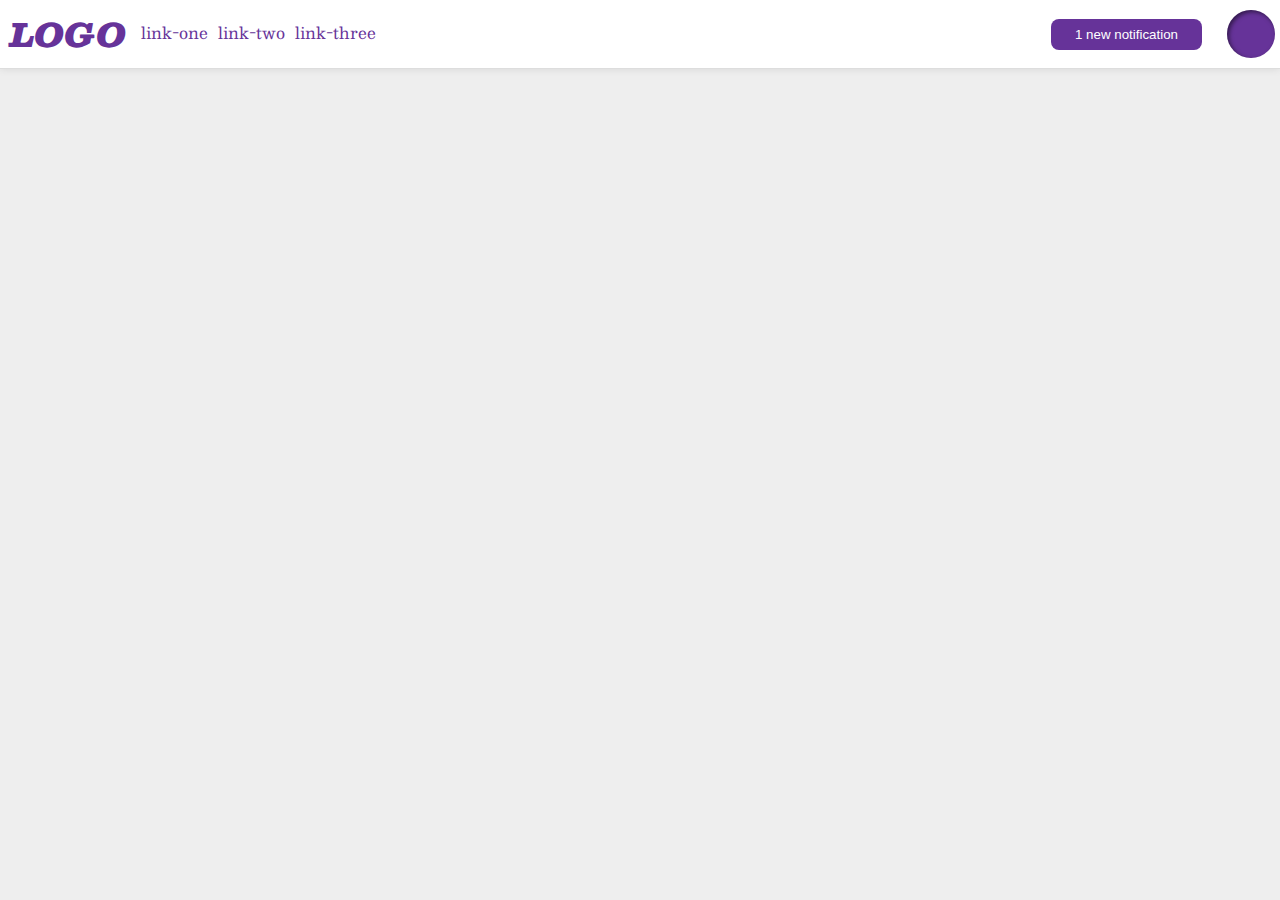
<file: foundations/flex/03-flex-header-2/index.html>
<!DOCTYPE html>
<html lang="en">
  <head>
    <meta charset="UTF-8">
    <meta http-equiv="X-UA-Compatible" content="IE=edge">
    <meta name="viewport" content="width=device-width, initial-scale=1.0">
    <title>Flex Header 2</title>
    <link rel="stylesheet" href="style.css">
  </head>
  <body>
    <div class="header">

      <div class="lhs">

          <div class="logo">
        LOGO
      </div>
      <ul class="links">
        <li><a href="https://google.com">link-one</a></li>
        <li><a href="https://google.com">link-two</a></li>
        <li><a href="https://google.com">link-three</a></li>
      </ul>

      </div>

      <div class="rhs">

         <button class="notifications">
        1 new notification
      </button>
      <div class="profile-image"></div>
        
      </div>
     
    </div>

  </body>
</html>
</file>
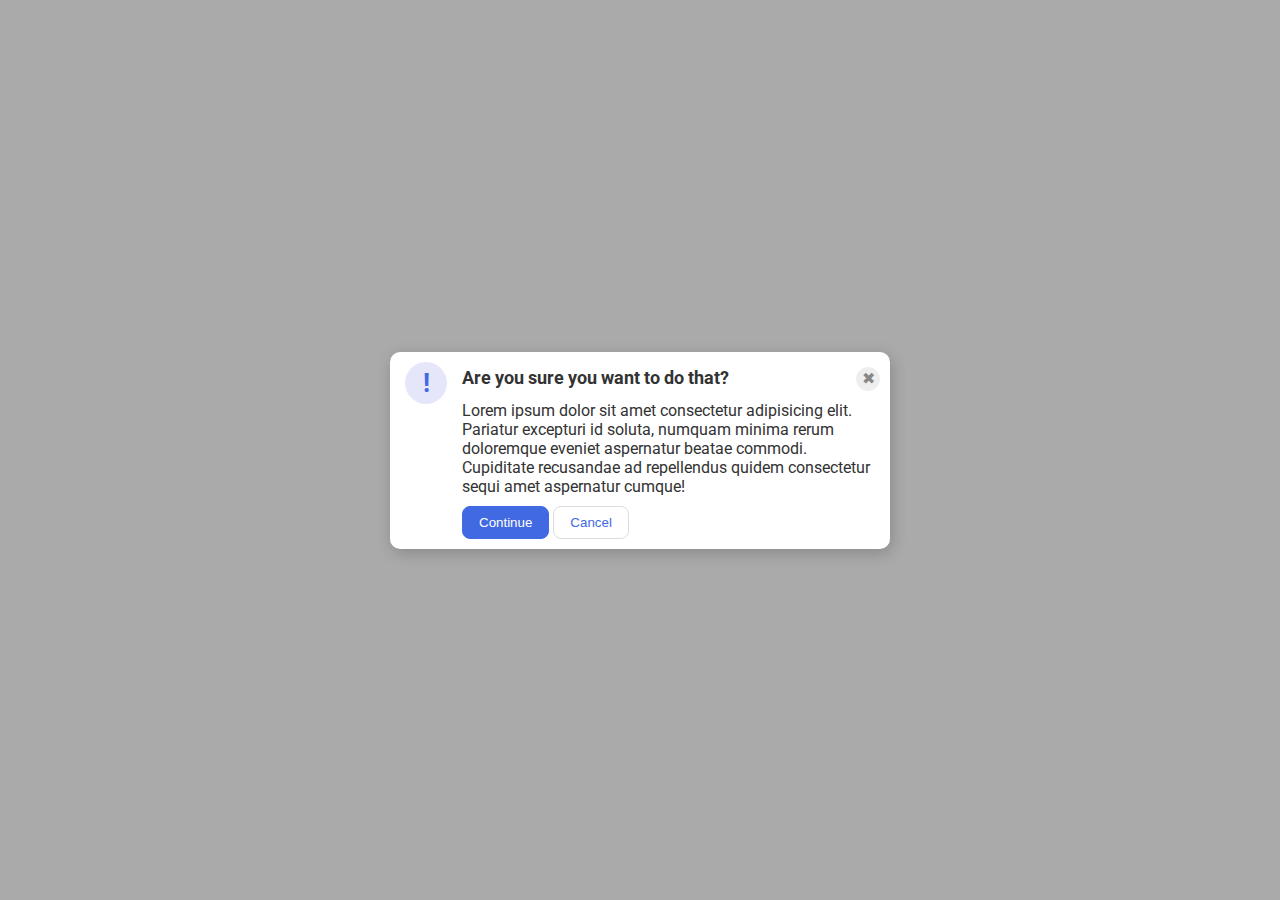
<file: foundations/flex/05-flex-modal/index.html>
<!DOCTYPE html>
<html lang="en">
  <head>
    <meta charset="UTF-8">
    <meta http-equiv="X-UA-Compatible" content="IE=edge">
    <meta name="viewport" content="width=device-width, initial-scale=1.0">
    <link rel="stylesheet" href="style.css">
    <title>Modal</title>
  </head>
  <body>

    <div class="modal">
      
      
<div class="whole-container">

<div class="icon">!</div>

<div class="whole-rhs-container">

  <div class="first-line-container">       
  
    <div class="header">Are you sure you want to do that?</div>
    <button class="close-button">✖</button>
  </div>

  <div class="text">Lorem ipsum dolor sit amet consectetur adipisicing elit. Pariatur excepturi id soluta, numquam minima rerum doloremque eveniet aspernatur beatae commodi. Cupiditate recusandae ad repellendus quidem consectetur sequi amet aspernatur cumque!</div>
    
  <div class="button-container">

    <button class="continue">Continue</button>
    <button class="cancel">Cancel</button>

  </div>

</div>  


</div>
      









  </body>
</html>
</file>
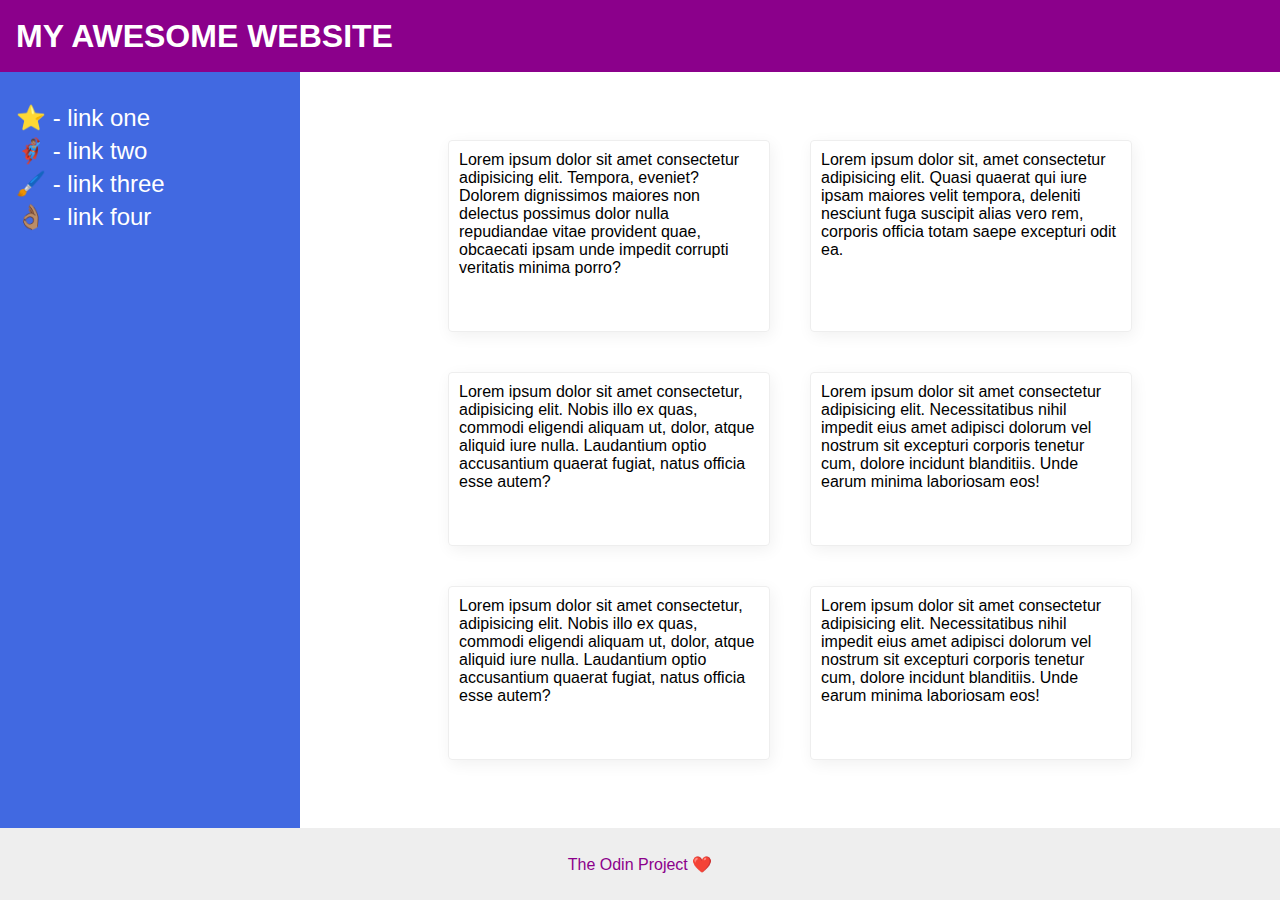
<file: foundations/flex/07-flex-layout-2/index.html>
<!DOCTYPE html>
<html lang="en">
  <head>
    <meta charset="UTF-8">
    <meta http-equiv="X-UA-Compatible" content="IE=edge">
    <meta name="viewport" content="width=device-width, initial-scale=1.0">
    <title>The Holy Grail</title>
    <link rel="stylesheet" href="style.css">
  </head>
  <body>

    <div class="header">MY AWESOME WEBSITE</div>
    
<div class="sidebar-and-content">
  <div class="sidebar">

      <ul>
        <li><a href="#">⭐ - link one</a></li>
        <li><a href="#">🦸🏽‍♂️ - link two</a></li>
        <li><a href="#">🖌️ - link three</a></li>
        <li><a href="#">👌🏽 - link four</a></li>
      </ul>
  
</div>

 <div class="cards">
        <div class="card">Lorem ipsum dolor sit amet consectetur adipisicing elit. Tempora, eveniet? Dolorem dignissimos maiores non delectus possimus dolor nulla repudiandae vitae provident quae, obcaecati ipsam unde impedit corrupti veritatis minima porro?</div>
        <div class="card">Lorem ipsum dolor sit, amet consectetur adipisicing elit. Quasi quaerat qui iure ipsam maiores velit tempora, deleniti nesciunt fuga suscipit alias vero rem, corporis officia totam saepe excepturi odit ea.</div>
        <div class="card">Lorem ipsum dolor sit amet consectetur, adipisicing elit. Nobis illo ex quas, commodi eligendi aliquam ut, dolor, atque aliquid iure nulla. Laudantium optio accusantium quaerat fugiat, natus officia esse autem?</div>
        <div class="card">Lorem ipsum dolor sit amet consectetur adipisicing elit. Necessitatibus nihil impedit eius amet adipisci dolorum vel nostrum sit excepturi corporis tenetur cum, dolore incidunt blanditiis. Unde earum minima laboriosam eos!</div>
        <div class="card">Lorem ipsum dolor sit amet consectetur, adipisicing elit. Nobis illo ex quas, commodi eligendi aliquam ut, dolor, atque aliquid iure nulla. Laudantium optio accusantium quaerat fugiat, natus officia esse autem?</div>
        <div class="card">Lorem ipsum dolor sit amet consectetur adipisicing elit. Necessitatibus nihil impedit eius amet adipisci dolorum vel nostrum sit excepturi corporis tenetur cum, dolore incidunt blanditiis. Unde earum minima laboriosam eos!</div>   
  </div>
</div> 

        
    <div class="footer">
      The Odin Project ❤️
    </div>

  
  </body>
</html>
</file>
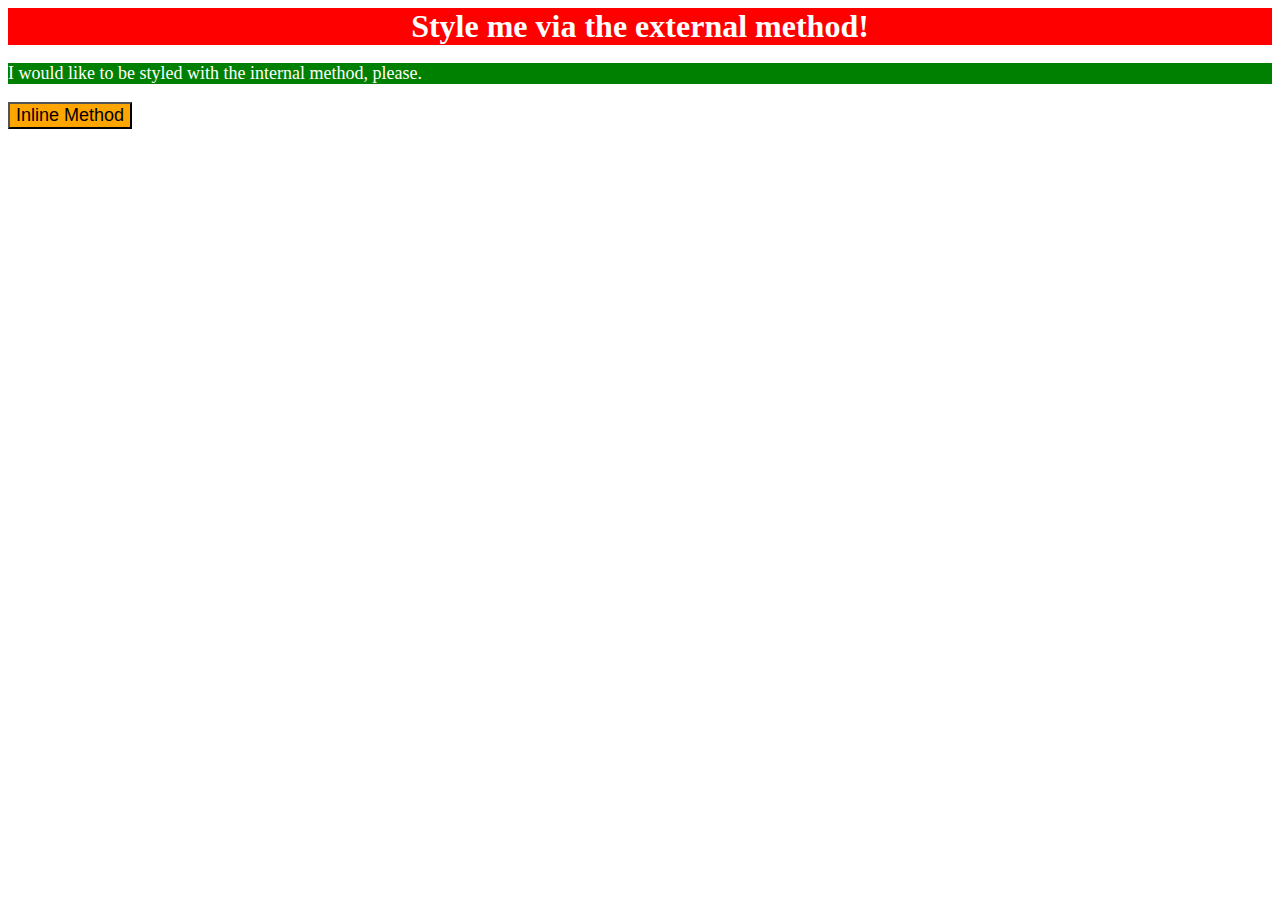
<file: foundations/intro-to-css/01-css-methods/index.html>
<!DOCTYPE html>
<html lang="en">
  <head>
    <meta charset="UTF-8">
    <meta http-equiv="X-UA-Compatible" content="IE=edge">
    <meta name="viewport" content="width=device-width, initial-scale=1.0">
    
    
    <title>Methods for Adding CSS</title>

    <link rel="stylesheet" href="styles.css">

    <style>
        p {
          background-color: green;
          color: white;
      }
      p {
        font-size: 18px;
      }

    </style>
    

  </head>
  <body>
    <div><strong>Style me via the external method!</strong></div>
    <p>I would like to be styled with the internal method, please.</p>
    <button style="background-color: orange; font-size: 18px;"
    >Inline Method</button>
  </body>
</html>
</file>
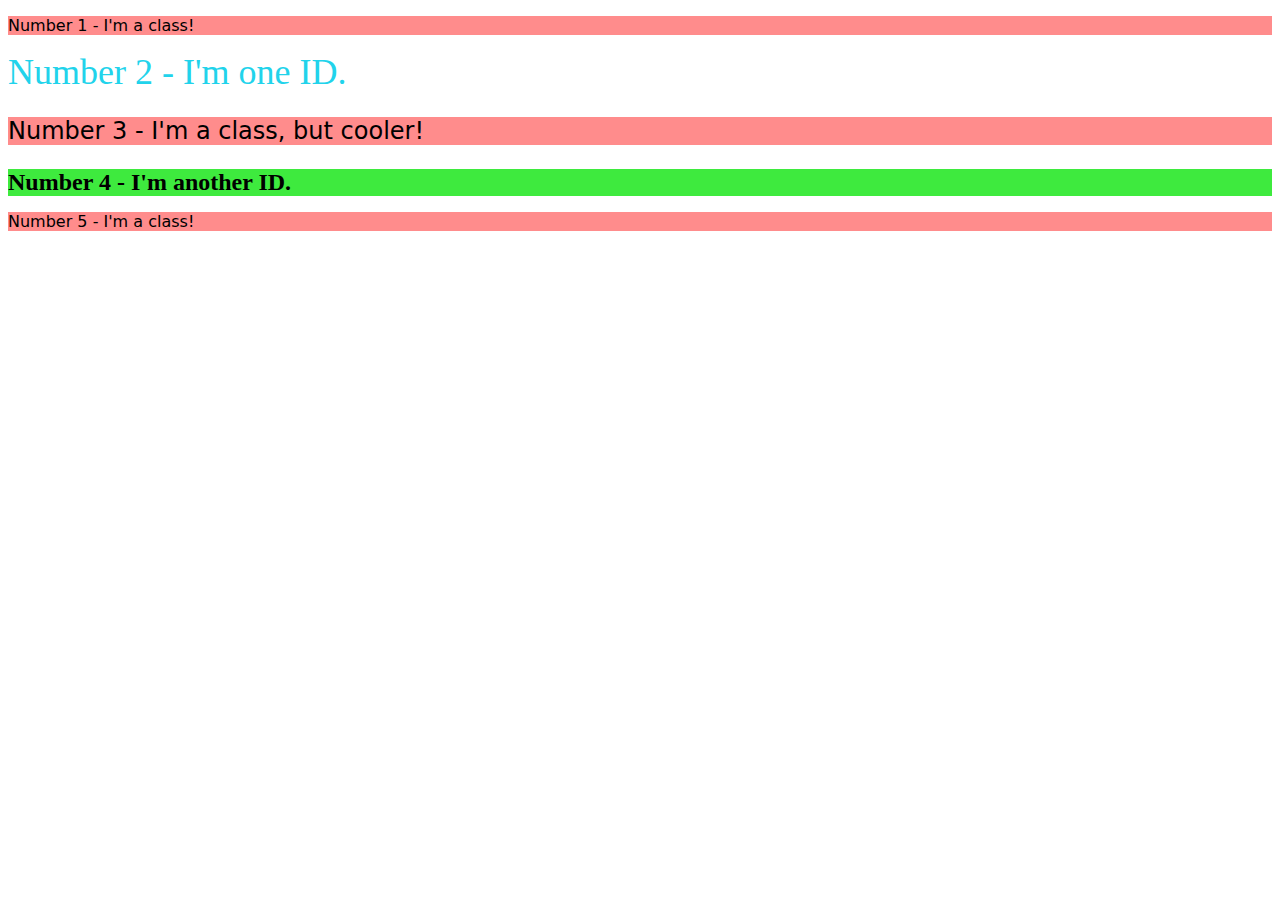
<file: foundations/intro-to-css/02-class-id-selectors/index.html>
<!DOCTYPE html>
<html lang="en">
  <head>
    <meta charset="UTF-8">
    <meta http-equiv="X-UA-Compatible" content="IE=edge">
    <meta name="viewport" content="width=device-width, initial-scale=1.0">
    <title>Class and ID Selectors</title>
    <link rel="stylesheet" href="style.css">
  </head>
  <body>
    <p class="odds">Number 1 - I'm a class!</p>
    <div id="second">Number 2 - I'm one ID.</div>
    <p class="odds third-unq">Number 3 - I'm a class, but cooler!</p>
    <div id="fourth">Number 4 - I'm another ID.</div>
    <p class = "odds">Number 5 - I'm a class!</p>
  </body>
</html>
</file>
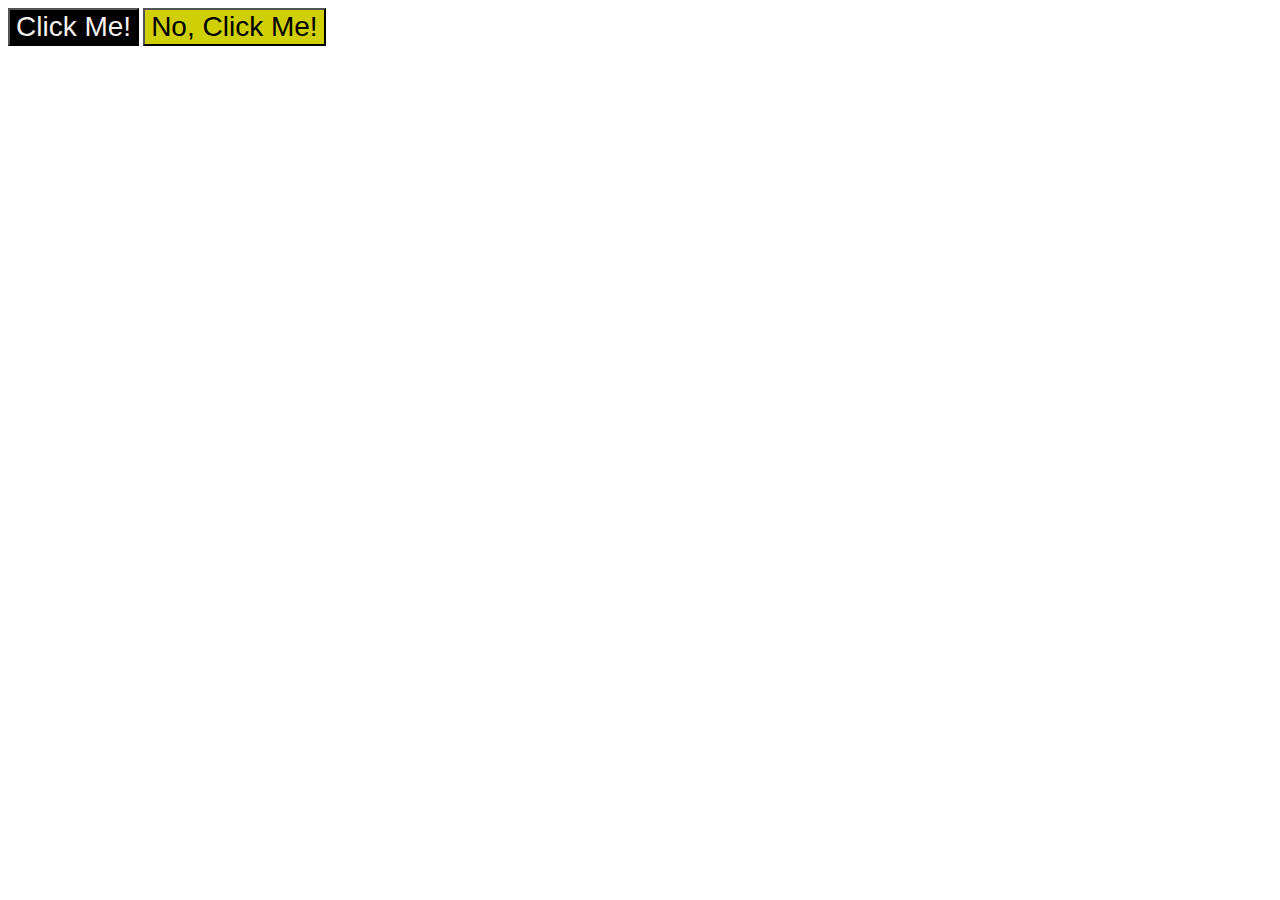
<file: foundations/intro-to-css/03-grouping-selectors/index.html>
<!DOCTYPE html>
<html lang="en">
  <head>
    <meta charset="UTF-8">
    <meta http-equiv="X-UA-Compatible" content="IE=edge">
    <meta name="viewport" content="width=device-width, initial-scale=1.0">
    <title>Grouping Selectors</title>
    <link rel="stylesheet" href="style.css">
  </head>
  <body>
    <button class="button1">Click Me!</button>
    <button class="button2">No, Click Me!</button>
  </body>
</html>
</file>
<file: foundations/flex/03-flex-header-2/style.css>
/* this is some magical font-importing.  
you'll learn about it later. */
@import url('https://fonts.googleapis.com/css2?family=Besley:ital,wght@0,400;1,900&display=swap');

body {
  margin: 0;
  background: #eee;
  font-family: Besley, serif;
}

.header {
  background: white;
  border-bottom: 1px solid #ddd;
  box-shadow: 0 0 8px rgba(0,0,0,.1);
  display: flex;
  flex-direction: row;
}

.lhs, .links {
  display: flex;
  flex-direction: row;
  margin: 2px 5px;
  padding: 5px;
}


.rhs {
  display: flex;
  flex-direction: row;
  margin-left: auto;
  align-items: center;
  padding: 5px;
}



.profile-image {
  background: rebeccapurple;
  box-shadow: inset 2px 2px 4px rgba(0,0,0,.5);
  border-radius: 50%;
  width: 48px;
  height: 48px;
}

.logo {
  color: rebeccapurple;
  font-size: 32px;
  font-weight: 900;
  font-style: italic;
  display: flex;
  align-items: center;
}

button {
  border: none;
  border-radius: 8px;
  background: rebeccapurple;
  color: white;
  padding: 8px 24px;
  margin: 0px 25px;
}

.notifications, .profile-image, li{
  flex-shrink: 0;
}

a {
  /* this removes the line under our links */
  text-decoration: none;
  color: rebeccapurple;
  margin: 5px;
  display: flex;
}

ul {
  list-style-type: none;
}
</file>
<file: foundations/flex/05-flex-modal/style.css>
@import url('https://fonts.googleapis.com/css2?family=Roboto:wght@400;700&display=swap');

html, body {
  height: 100%;
}

body {
  font-family: Roboto, sans-serif;
  margin: 0;
  background: #aaa;
  color: #333;
  /* I'll give you this one for free lol */
  display: flex;
  align-items: center;
  justify-content: center;
}

.header {
  font-weight: bold;
  font-size: 18px;
}

.modal {
  background: white;
  width: 480px;
  border-radius: 10px;
  box-shadow: 2px 4px 16px rgba(0,0,0,.2);
  padding: 10px;
}

.icon {
  color: royalblue;
  font-size: 26px;
  font-weight: 700;
  background: lavender;
  width: 42px;
  height: 42px;
  border-radius: 50%;
  display: flex;
  align-items: center;
  justify-content: center;
  flex-shrink: 0;
  margin: 0px 5px

}

.close-button {
  background: #eee;
  border-radius: 50%;
  color: #888;
  font-weight: 400;
  font-size: 16px;
  height: 24px;
  width: 24px;
  display: flex;
  align-items: center;
  justify-content: center;
  border: 1px solid #eee;
  padding: 0;
}

button {
  cursor: pointer;
  padding: 8px 16px;
  border-radius: 8px;
  margin-left: auto;
}

button.continue {
  background: royalblue;
  border: 1px solid royalblue;
  color: white;
}

button.cancel {
  background: white;
  border: 1px solid #ddd;
  color: royalblue;
}

.first-line-container {
  display: flex;
  margin-top: 5px;
}

.whole-rhs-container {
  display: flex;
  flex-direction: column;
  gap: 10px;

}

.whole-container {
  display: flex;
  gap: 10px;
 
}
</file>
<file: foundations/flex/07-flex-layout-2/style.css>
body {
  font-family: -apple-system, BlinkMacSystemFont, 'Segoe UI', Roboto, Oxygen, Ubuntu, Cantarell, 'Open Sans', 'Helvetica Neue', sans-serif;
  margin: 0;
  min-height: 100vh;
  display: flex;
  flex-direction: column;
}

.header {
  display: flex;
  height: 72px;
  background: darkmagenta;
  color: white;
  font-size: 32px;
  font-weight: 900;
  align-items: center;
  padding-left: 16px;
}

.footer {
  display: flex;

  height: 72px;
  background: #eee;
  color: darkmagenta;

  justify-content: center;
  align-items: center;
}

.sidebar {
  background: royalblue;
  box-sizing: border-box;
  width: 300px;
  flex-shrink: 0;
  padding: 16px;
 
}

.card{
  border: 1px solid #eee;
  box-shadow: 2px 4px 16px rgba(0,0,0,.06);
  border-radius: 4px;
  max-width: 300px;
  max-height: 500px;
  margin: 20px;
  padding: 10px;

}

.sidebar-and-content {
  display: flex;
  flex: auto;
}

.cards {
  display: flex;
  flex-wrap: wrap;
  min-width: 300px;
  justify-content: center;
  padding: 48px;

} 

a {
  font-size: 24px;
  text-decoration: none;
  color: white;
}

li {
  list-style-type: none;

  
}

ul {
  display: flex;
  flex-direction: column;
  padding: 0;
  margin-left: 0;
  align-items: flex-start;
  gap: 5px;
}
</file>
<file: foundations/intro-to-css/01-css-methods/styles.css>
div {
    background-color: red;
    color: white;
    font-size: 32px;
    text-align: center;
    font-weight: bold;
}
</file>
<file: foundations/intro-to-css/02-class-id-selectors/style.css>
.odds {
    background-color: rgba(255, 129, 129, 0.911);
    font-family: Verdana, "DejaVu Sans", sans-serif;
}

#second {
    color: #21d3eb;
    font-size: 36px;
}
.third-unq {
    font-size: 24px;
}

#fourth {
    background-color: hsl(120, 80%, 58%);
    font-size: 24px;
    font-weight: 700;
}
</file>
<file: foundations/intro-to-css/03-grouping-selectors/style.css>
.button1, .button2 {
    font-size: 28px;
    font-family: Helvetica, "Times New Roman", sans-serif;
}

.button1 {
    background-color: #000000;
    color:rgb(245, 240, 240)
}
.button2 {
    background-color: hwb(60 2% 19%);
}
</file>
